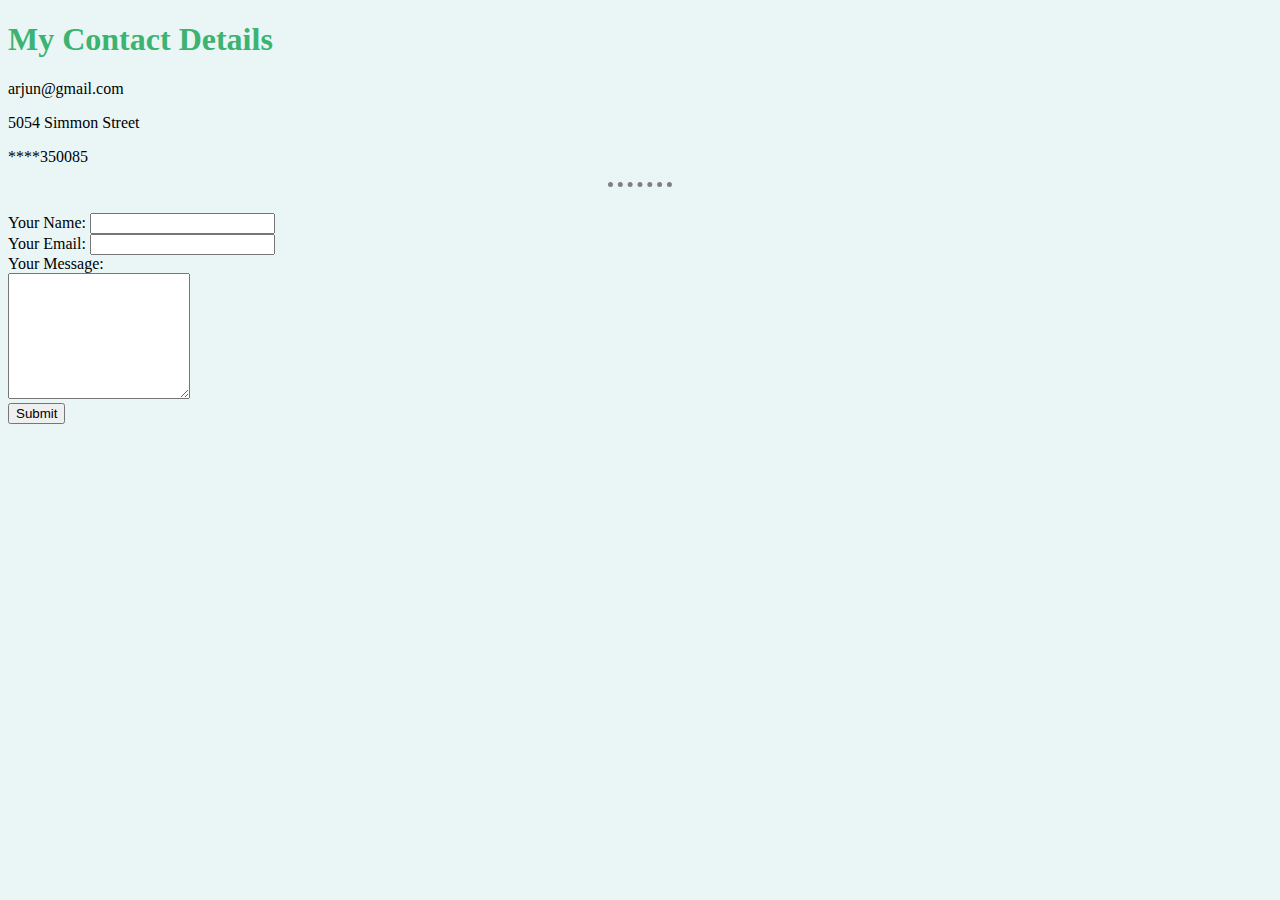
<file: contact-me.html>
<!DOCTYPE html>
<html lang="en" dir="ltr">

<head>
  <meta charset="utf-8">
  <title></title>
  <link rel="stylesheet" href="css/styles.css">
</head>

<body>
  <h1>My Contact Details</h1>
  <p>arjun@gmail.com</p>
  <p>5054 Simmon Street</p>
  <p>****350085</p>
  <hr>
  <br>

  <form class="" action="mailto:arjun.jerkans@gmail.com" method="post">
    <label> Your Name: </label>
    <input type="text" name="" value=""><br>
    <label> Your Email:</label>
    <input type="email" name="" value=""><br>
    <label> Your Message:</label><br>
    <textarea name="name" rows="8" cols="20"></textarea><br>
    <input type="submit" name="">

  </form>
</body>

</html>
</file>
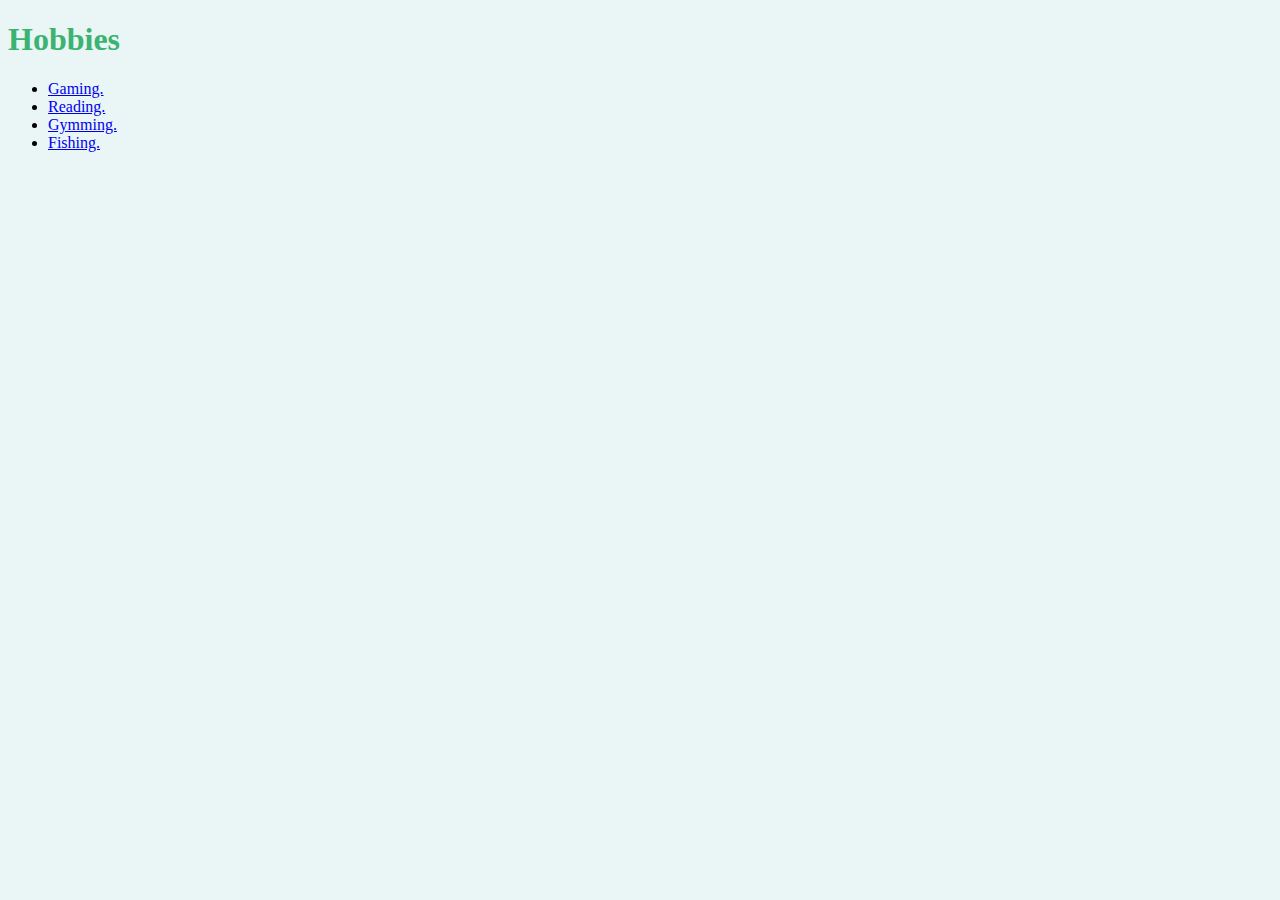
<file: hobbies.html>
<!DOCTYPE html>
<html lang="en" dir="ltr">

<head>
  <meta charset="utf-8">
  <title></title>
  <link rel="stylesheet" href="css/styles.css">
</head>

<body>
  <h1>Hobbies</h1>
  <ul>
    <li><a href="https://www.xbox.com/en-ZA/games/destiny-2">Gaming.</a></li>
    <li><a href="https://www.harpersbazaar.com/culture/art-books-music/g30719704/best-new-books-2020/">Reading.</a></li>
    <li><a href="https://athleanx.com/the-training/ax1">Gymming.</a></li>
    <li><a href="https://www.takemefishing.org/how-to-fish/how-to-catch-fish/">Fishing.</a></li>

  </ul>

</body>

</html>
</file>
<file: css/styles.css>
body {
  background-color: #EAF6F6;
}

h1 {
  color: mediumseagreen;
}

h3 {
  color: #66BFBF;
}

hr {
  border-style: none;
  border-top-style: dotted;
  border-color: grey;
  border-width: 5px;
  width: 5%;
}
</file>
